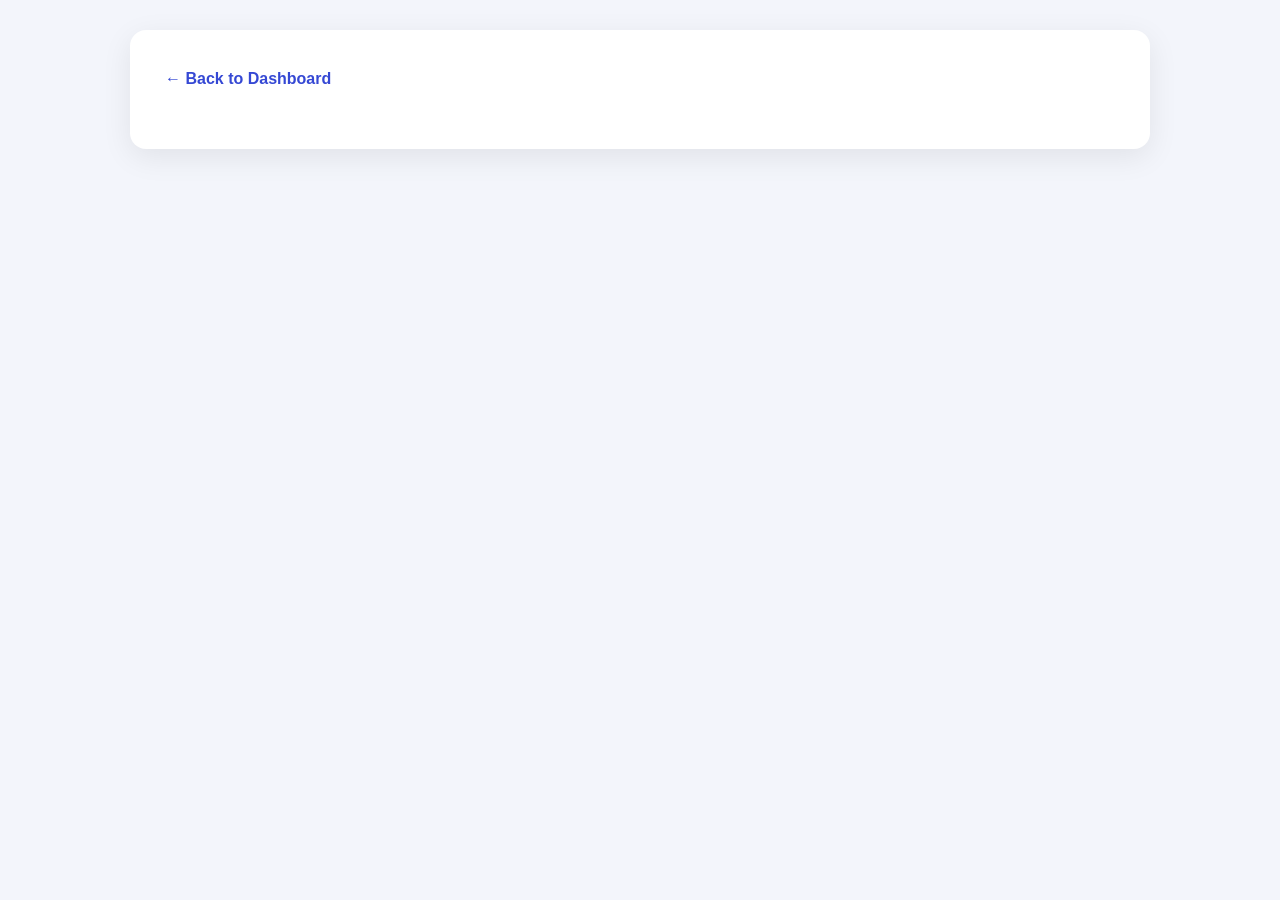
<file: templates/readme.html>
<!DOCTYPE html>
<html lang="en">
<head>
    <meta charset="UTF-8">
    <meta name="viewport" content="width=device-width, initial-scale=1.0">

    <title>Project README</title>

    <style>
        body {
            font-family: Arial, sans-serif;
            background: #f3f5fb;
            color: #202b45;
            margin: 0;
            padding: 30px;
        }

        .container {
            max-width: 950px;
            margin: auto;
            padding: 35px;
            background: white;
            border-radius: 16px;
            box-shadow: 0 8px 30px rgba(0,0,0,0.08);
            line-height: 1.8;
        }

        h1, h2, h3 {
            color: #3548d4;
        }

        pre {
            padding: 16px;
            background: #f1f3fa;
            border-radius: 10px;
            overflow-x: auto;
        }

        .back {
            display: inline-block;
            margin-bottom: 20px;
            color: #3548d4;
            text-decoration: none;
            font-weight: bold;
        }
    </style>
</head>

<body>
    <div class="container">
        <a href="/" class="back">← Back to Dashboard</a>

        <div id="readme-content"></div>
    </div>

    <script>
        const content = {{ content | tojson }};

        function escapeHTML(text) {
            return text.replace(/[&<>"']/g, function (character) {
                return {
                    '&': '&amp;',
                    '<': '&lt;',
                    '>': '&gt;',
                    '"': '&quot;',
                    "'": '&#39;'
                }[character];
            });
        }

        function displayReadme(text) {
            let html = escapeHTML(text);

            html = html.replace(/```[^\n]*\n([\s\S]*?)```/g,
                '<pre><code>$1</code></pre>');

            html = html.replace(/^### (.*)$/gm, '<h3>$1</h3>');
            html = html.replace(/^## (.*)$/gm, '<h2>$1</h2>');
            html = html.replace(/^# (.*)$/gm, '<h1>$1</h1>');

            html = html.replace(/\*\*(.*?)\*\*/g, '<strong>$1</strong>');
            html = html.replace(/`([^`]+)`/g, '<code>$1</code>');

            html = html.replace(/^(?!\s*$|<h[1-6]|<pre|<\/pre>)(.+)$/gm,
                '<p>$1</p>');

            document.getElementById("readme-content").innerHTML = html;
        }

        displayReadme(content);
    </script>
</body>
</html>
</file>
